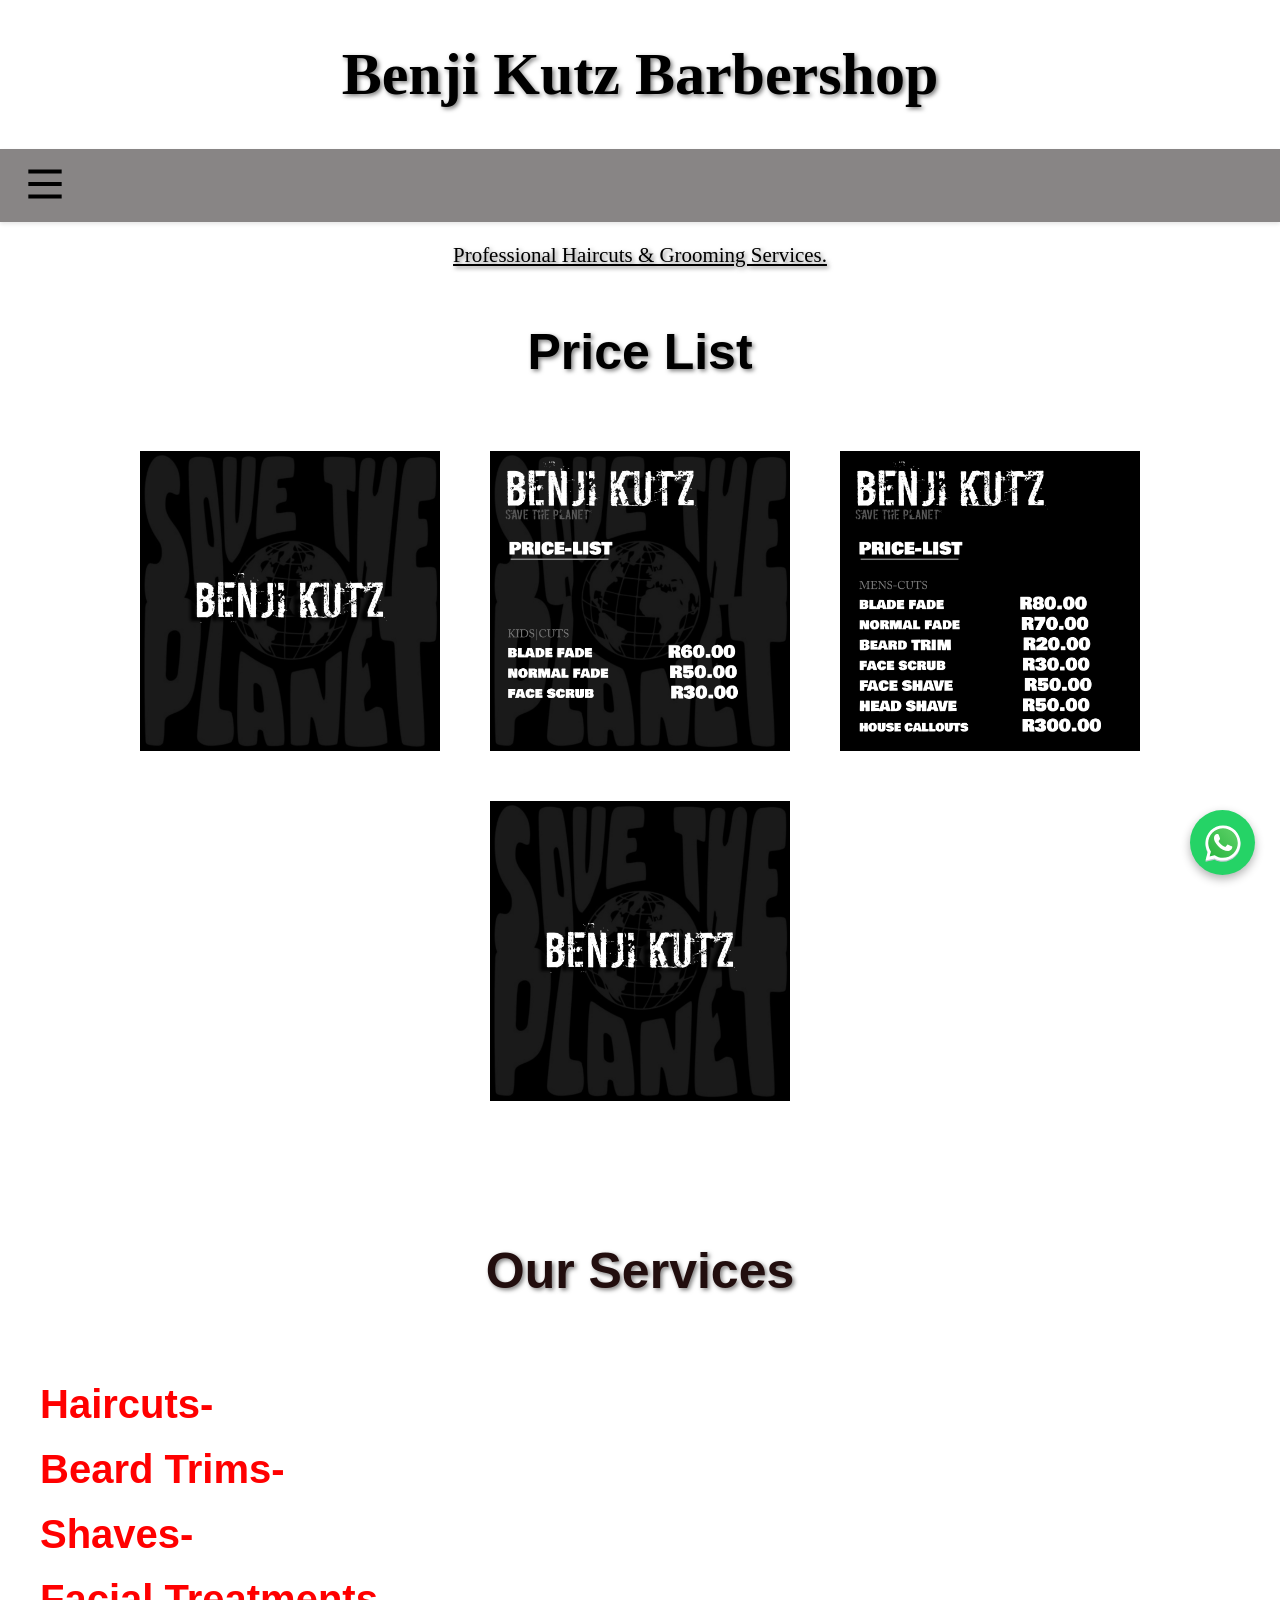
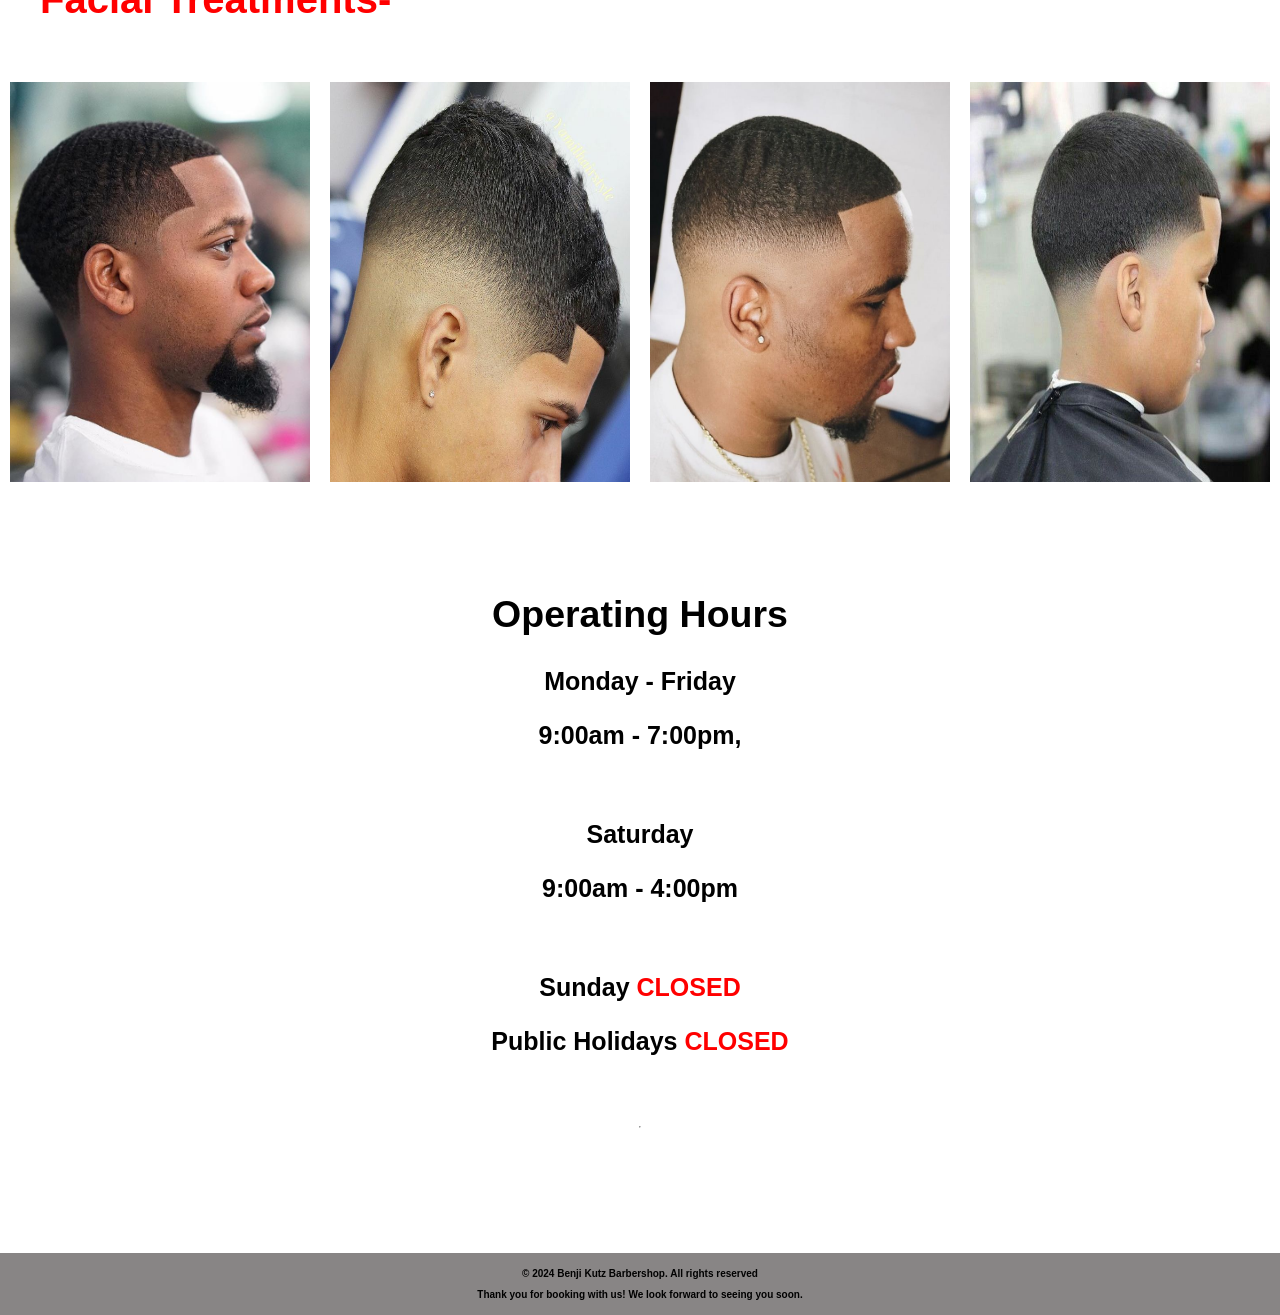
<file: index.html>
<!DOCTYPE html>
<html lang="en">
<head>
    <meta charset="UTF-8">
    <meta name="viewport" content="width=device-width, initial-scale=1.0">
    <title>Benji Kutz Barbershop</title>
</head>
   <link href="https://api.fontshare.com/v2/css?f[]=clash-display@500&display=swap" rel="stylesheet">
   <link rel="stylesheet" href="style.css">
  



<body>
    
      <h1 class="navbar-heading">Benji Kutz Barbershop</h1>

<div class="nav_container">

    <nav class="navbar" id="nav">

        <button class="dropdown-btn" onclick="toggleMenu()">
            <svg width="50" height="50" viewBox="0 0 24 24">
                <path d="M4 6h16M4 12h16M4 18h16"
                      stroke="currentColor"
                      stroke-width="2"
                      fill="none"/>
            </svg>
        </button>
        <ul>
            <li class="navbar-item">
                <a href="index.html">Home</a>
            </li>

            <li class="navbar-item">
                <a href="#book"> Book</a>
            </li>

            <li class="navbar-item">
                <a href="#contact">Contact</a>
            </li>

            <li class="navbar-item">
                <a href="#Gallery">Gallery</a>
            </li>

            <li class="navbar-item">
                <a href="store.html">Store</a>
            </li>

            <li class="navbar-item">
                <a href=artical.html>Artical</a>
            </li>

        </ul>

        

    </nav>

</div>

<script>
function toggleMenu() {
    document.getElementById("nav").classList.toggle("show");
}
</script> 
        

    <div class="hero"> 
        
        <p class="hero-text"> Professional Haircuts & Grooming Services.</p>
        
    </div>
         
    <div>
        <h1 class="pricelist">Price List</h1>
        
    </div>
    

    <div class="gallery_container">
        
            
            <img src="./benji-logo.png.png" alt="Barber 1" width="300" height="400">
            <img src="./kids-menu.png.png" alt="Barber 2"  width="300" height="400">
            <img src="./mens-pricelist.png.png" alt="Barber 3" width="300" height="400" >
            <img src="./benji-logo-2.png.png" alt="Barber 4" width="300" height="400">
        </div>

    <div class="services">
       

         <h2 class="services-heading">Our Services</h2>

    <ul class="services-list" id="Gallery">
        <li class="services-item">Haircuts-</li>
        <li class="services-item">Beard Trims-</li>
        <li class="services-item">Shaves-</li>
        <li class="services-item">Facial Treatments-</li>
    </ul>

    <div class="services-image" >
        <img src="./taper-haircuts.jfif.jfif" alt="Barber 1" width="300" height="300">

        <img src="./lowfade-haircuts.jfif.jfif" alt="Barber 2" width="300" height="300">

        <img src="./midfade-haircuts.jfif.jfif" alt="Barber 3" width="300" height="300">

        <img src="./lowtaper-haircuts.jfif.jfif" alt="Barber 4" width="300" height="300">
    </div>


  


    <div class="operation-hours">
        
       <h2 class="operation">Operating Hours</h2>

         <div class="operating-hours1">
            <p>Monday - Friday </p>
            <p>9:00am - 7:00pm,</p> 
         </div>
         
         <div class="operating-hours2">
            <p>Saturday </p>
            <p>9:00am - 4:00pm</p>
        </div>
         
        <div class="operating-hours3">
           <p>Sunday <span class="closed">CLOSED</span></p>
           <p>Public Holidays <span class="closed">CLOSED</span></p>
        </div>
    </div>
<hr>
  





   <a 
    href="https://wa.me/27661642330?text=Hi%20Benji%20Kutz%2C%20I%27d%20like%20to%20book%20an%20appointment."
    class="whatsapp-button"
    target="_blank" 
    aria-label="Book an appointment on WhatsApp" >
    

    <img 
        src="./whatsapp-svgrepo-com.svg" 
        alt="WhatsApp" >
    </a >

    
    
    
        <div class="footer" id="book">
        <p class="rights">© 2024 Benji Kutz Barbershop. All rights reserved</p>
        <p>Thank you for booking with us! We look forward to seeing you soon.</p>
        
    </div>


    
    



    



</body>





</html>
</file>
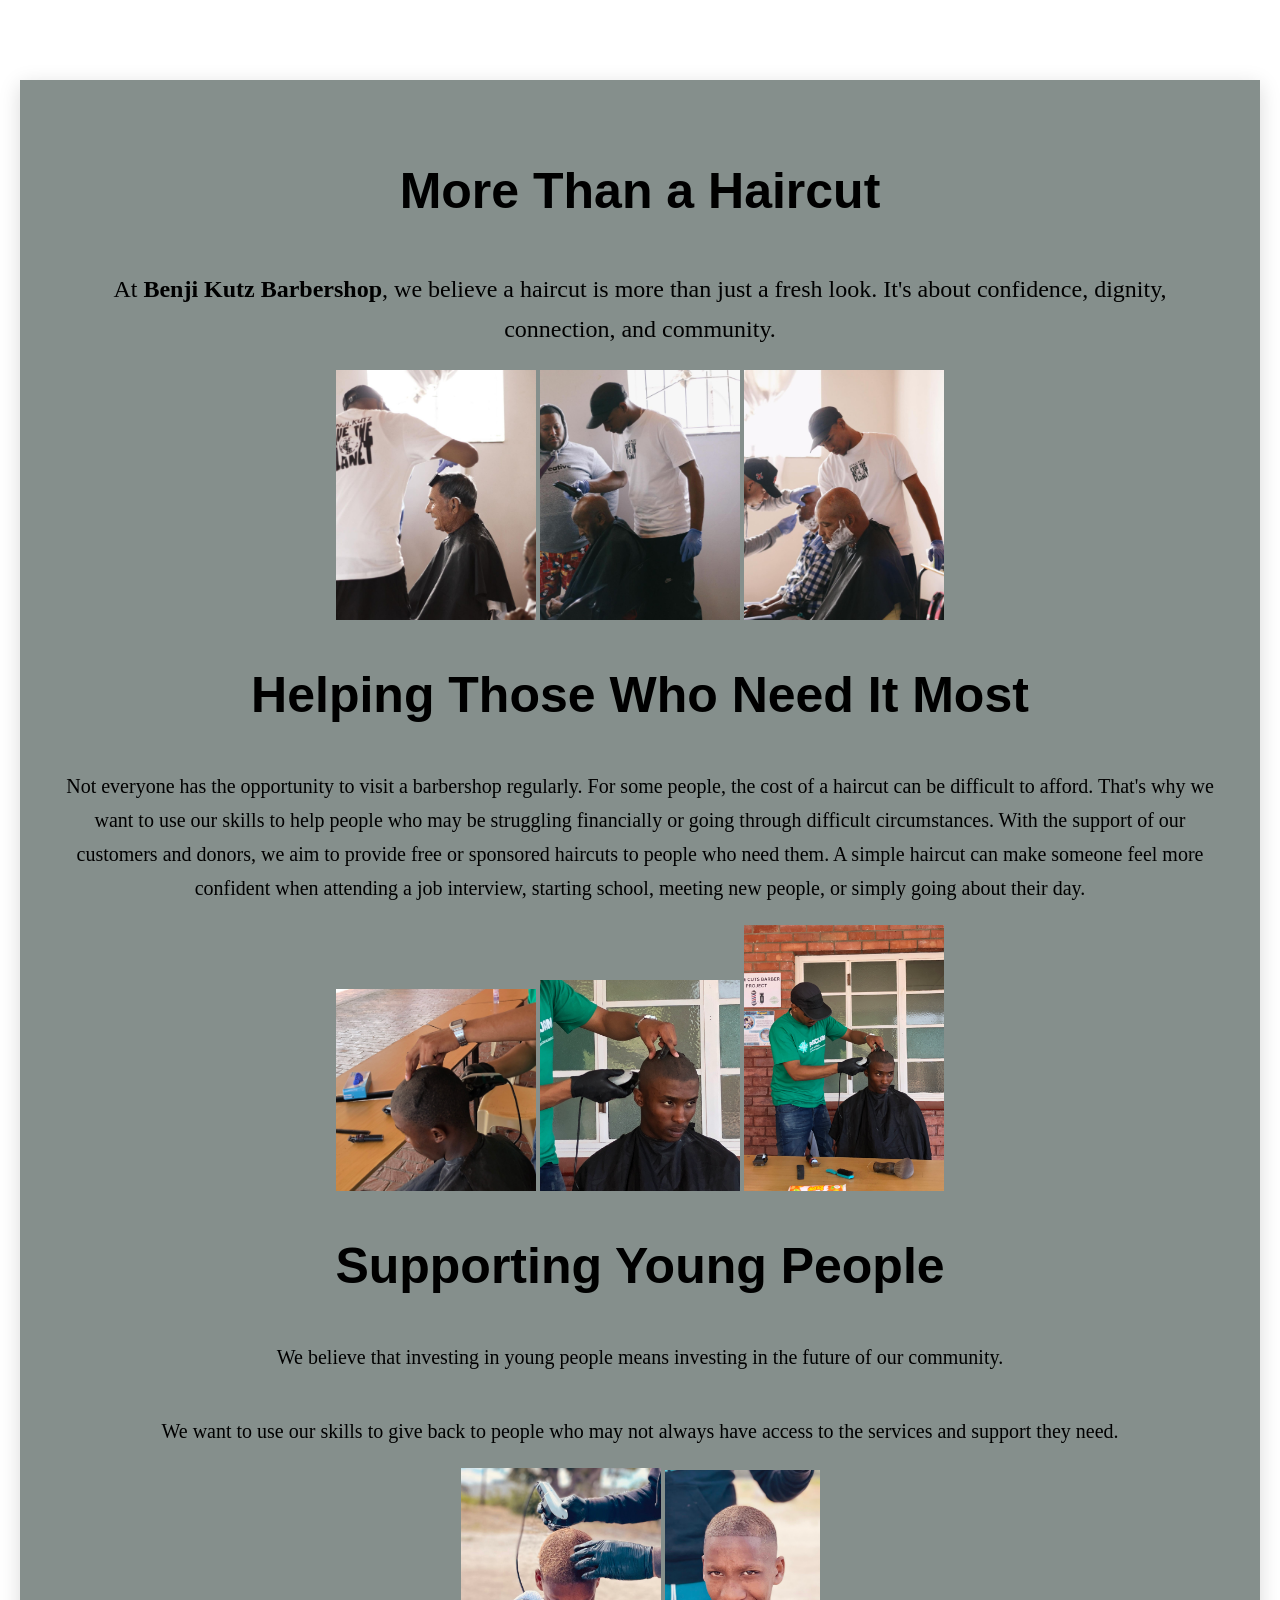
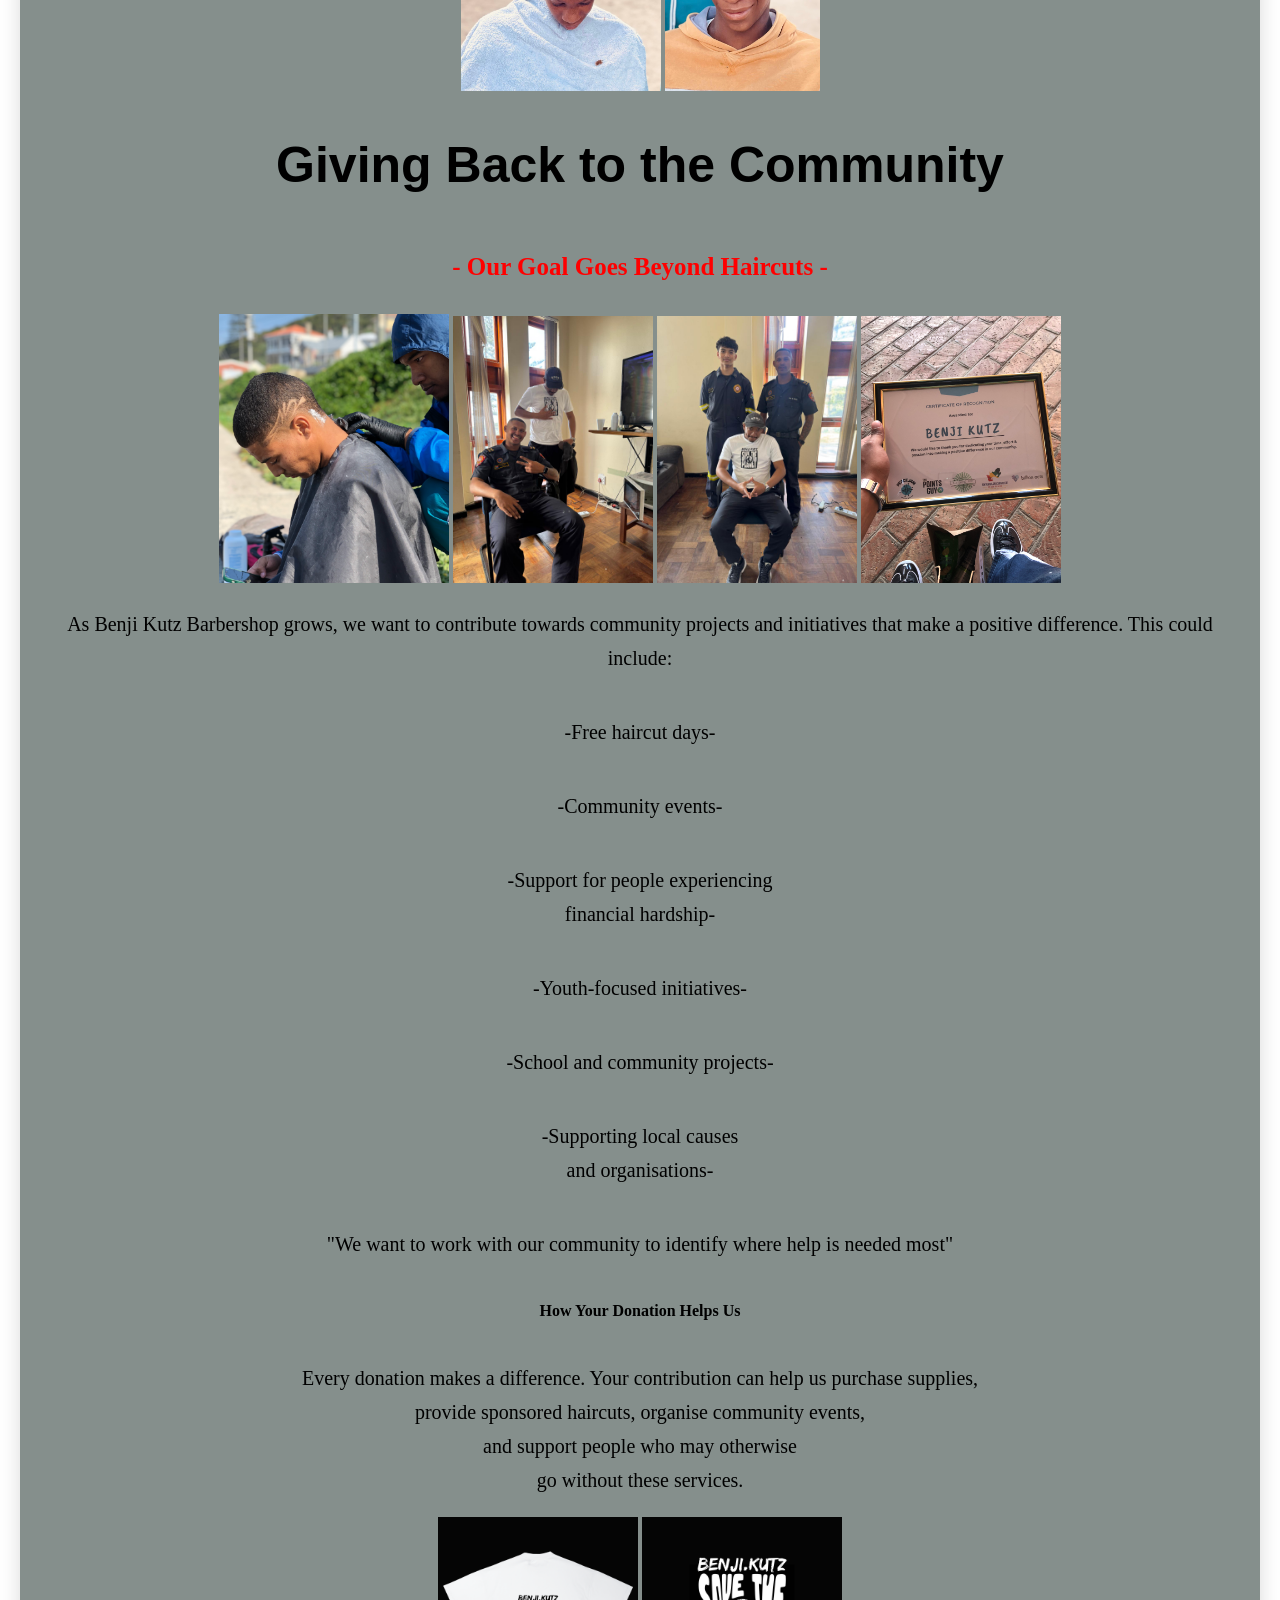
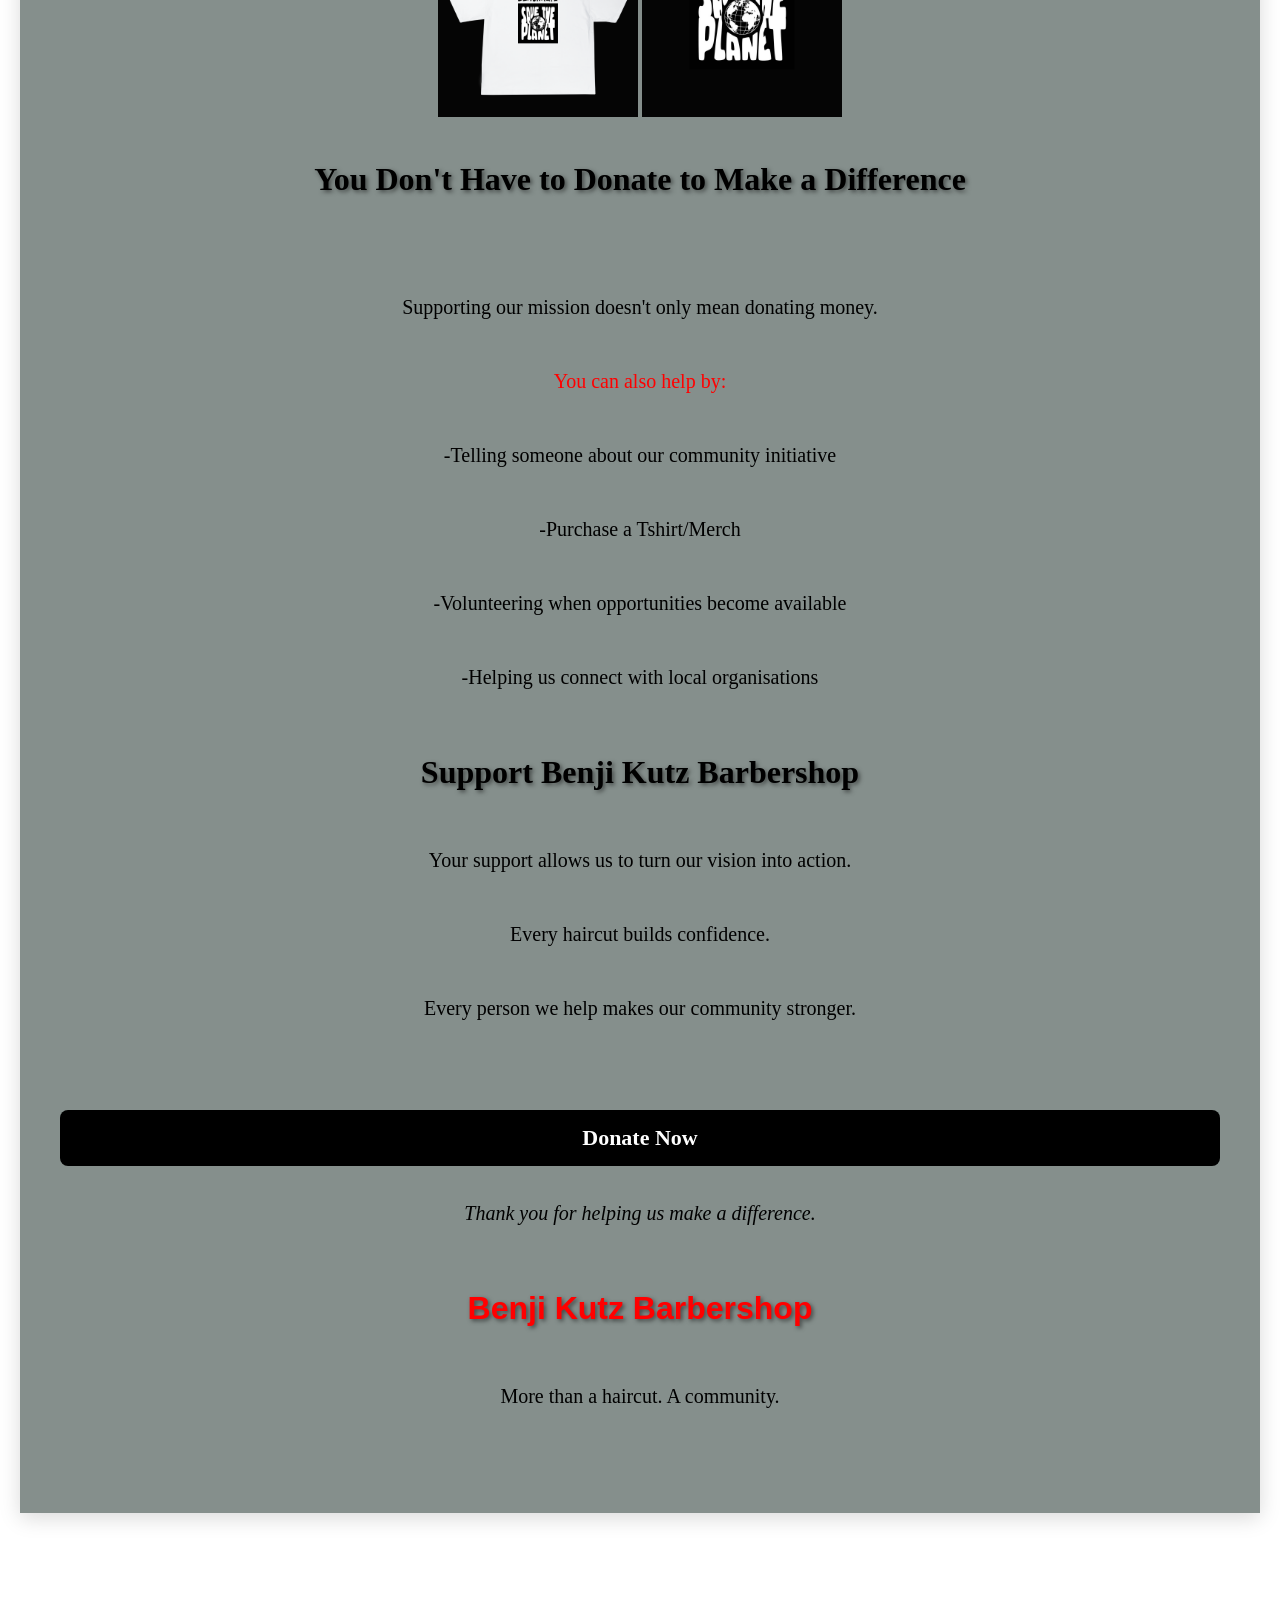
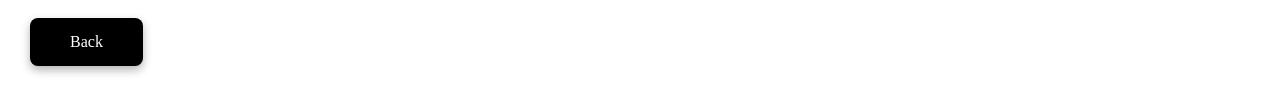
<file: artical.html>
<!DOCTYPE html>
<html lang="en">
<head>
    <meta charset="UTF-8">
    <meta name="viewport" content="width=device-width, initial-scale=1.0">
    <title>Benji Kutz Barbershop</title>
</head>
   <link href="https://api.fontshare.com/v2/css?f[]=clash-display@500&display=swap" rel="stylesheet">
   <link rel="stylesheet" href="style.css">
  


<section class="community">

    <div class="community-card">

        <h2 class="More">More Than a Haircut</h2>

        <p class="community-intro">
            At <strong>Benji Kutz Barbershop</strong>, we believe a haircut
            is more than just a fresh look. It's about confidence, dignity,
            connection, and community.
            
        </p>
        
        <div>
            <img src="./old age -cuts.JPG" width="200" class="donationimg1">
            <img src="./old age cuts2.JPG" width="200" class="donationimg1">
            <img src="./old age cuts3.JPG" width="200" class="donationimg1">
        </div>
          

        <h2>
            Helping Those Who Need It Most
        </h2>

        <p>
            Not everyone has the opportunity to visit a barbershop regularly. For some people, the cost of a haircut can be difficult to afford.

            That's why we want to use our skills to help people who may be struggling financially or going through difficult circumstances.

            With the support of our customers and donors, we aim to provide free or sponsored haircuts to people who need them.

            A simple haircut can make someone feel more confident when attending a job interview, starting school, meeting new people, or simply going about their day.
   
        </p>
           
           <div>
              <img src="./hope cuts event - 1.2.jpg" width="200" class="donationimg1">
              <img src="./hope cuts event - 1.3.jpg" width="200" class="donationimg2">
              <img src="./hope cuts event - 1.4.JPG" width="200" class="donationimg3">
           </div>

        <h2>
            Supporting Young People
        </h2>

        <p>
            We believe that investing in young people means investing in the future of our community.

        </p>



        <p>
            We want to use our skills to give back to people who may not
            always have access to the services and support they need.
        </p>

           <div>
              <img src="./hope cuts - 1.2 {rip}.jpg" width="200" class="donationimg1">
              <img src="./hope cuts -1 {rip}.jpg" width="155" class="donationimg2">
           </div>

        <h2> Giving Back to the Community </h2>

        <h4 class="ourgoal">
            - Our Goal Goes Beyond Haircuts -
        </h4>
        
           <div>
              <img src="./benji cutting at beach -1.jpg" width="230" class="donationimg1">
              <img src="./benji x FF 1.2.JPG" width="200" class="donationimg2">
              <img src="./benji sitting w FFs - 1.JPG" width="200" class="donationimg2">
              <img src="./benji kutz award -1.JPG" width="200" class="donationimg2">
            </div>

        <p>
           As Benji Kutz Barbershop grows, we want to contribute towards community projects and initiatives that make a positive difference.

         This could include:

         <p>-Free haircut days-</p>
         <p>-Community events-</p>
         <p>-Support for people experiencing <br>financial hardship-</p>
         <p>-Youth-focused initiatives-</p>
         <p>-School and community projects-</p>
         <p>-Supporting local causes <br>and organisations-</p>

         <p>"We want to work with our community to identify where help is needed most"</p>
        
        <h4 id="store">
            How Your Donation Helps Us
  
        </h4>

            

        <p>
            Every donation makes a difference.

            Your contribution can help us purchase supplies,<br> provide sponsored haircuts, organise community events,<br> and support people who may otherwise <br> go without these services.
        </p>

            <div>
              <img src="./benji-tshirt.PNG" width="200" class="donationimg1">
              <img src="./logo benji1.PNG" width="200" class="donationimg2">
            </div>

        <h3>
            You Don't Have to Donate to Make a Difference

        </h3>

        <p>
            <p>
                Supporting our mission doesn't only mean donating money.
            </p>

            <p class="alsohelp">
                You can also help by:
            </p> 
 
              <p>
                -Telling someone about our community initiative
              </p>

              <p>
                -Purchase a Tshirt/Merch
              </p>


              <p>
                -Volunteering when opportunities become available
              </p>
              <p>
                -Helping us connect with local organisations
              </p>

              <h3>
                Support Benji Kutz Barbershop

              </h3>

                <p>
                Your support allows us to turn our vision into action.
                <p>
                    Every haircut builds confidence.
                </p> 

                 <p>
                    Every person we help makes our community stronger.

                 </p>

                 
        </p>

        <a href="YOUR-DONATION-LINK"
           class="donate-button"
           target="_blank" id="contact">
            Donate Now
        </a>

        <p class="community-thanks">
            Thank you for helping us make a difference.
        </p>
        
          <h3 class="bottombenjislogan">
            Benji Kutz Barbershop
          </h3>

            <p class="sloganbottom">
               More than a haircut. A community.
            </p>

        </p>

    </div>

</section>
 

    <a href="index.html" class="back"
    
    > Back</a>
</file>
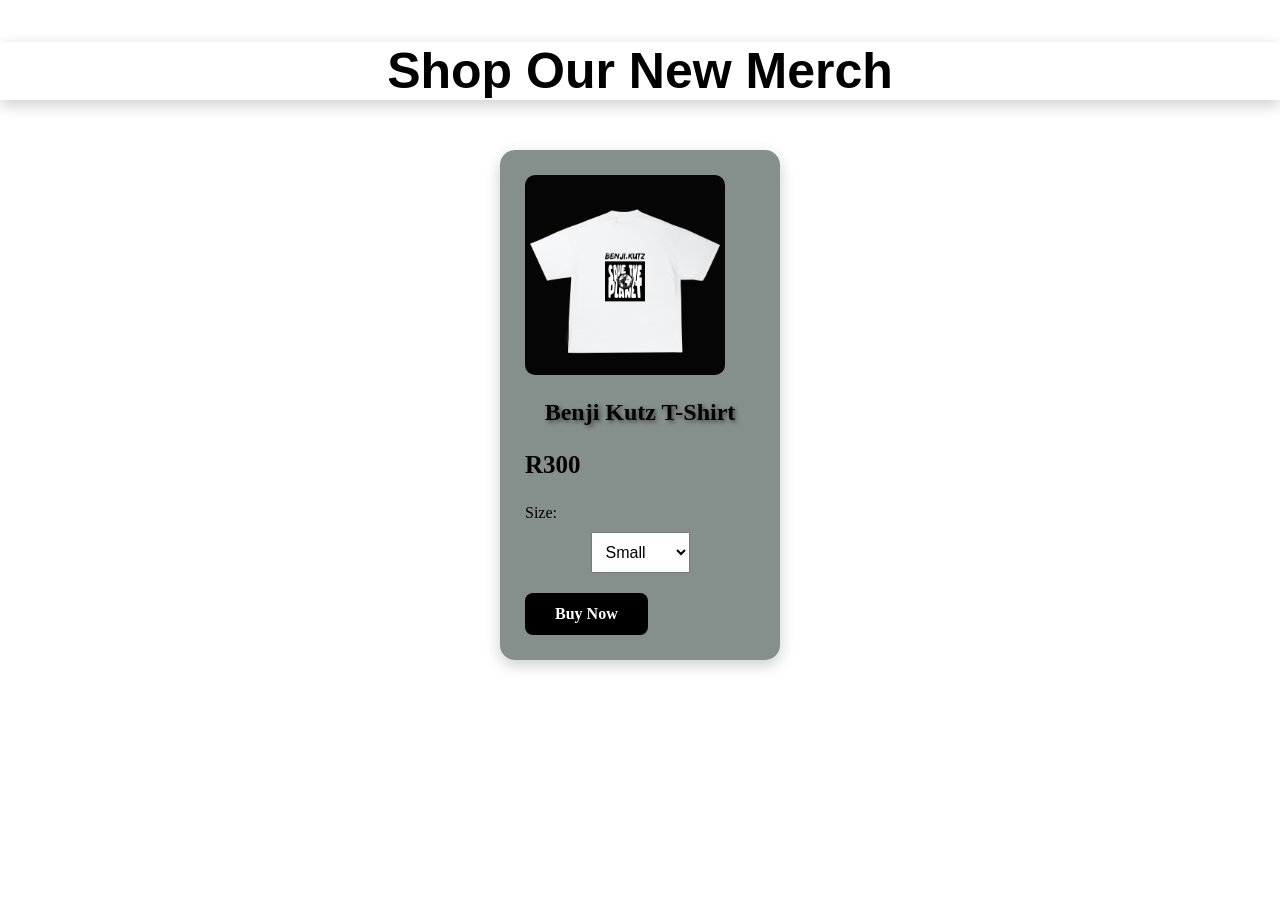
<file: store.html>
<!DOCTYPE html>
<html lang="en">
<head>
    <meta charset="UTF-8">
    <meta name="viewport" content="width=device-width, initial-scale=1.0">
    <title> Barbershop Store</title>
</head>
   <link href="https://api.fontshare.com/v2/css?f[]=clash-display@500&display=swap" rel="stylesheet">
   <link rel="stylesheet" href="style.css">




<section id="store" class="store-section">

    <h2 class="merch-heading">Shop Our New Merch</h2>

    <div class="merch-container">

        <!-- T-Shirt 1 -->
        <div class="merch-item">

            <img 
                src="./benji-tshirt.PNG" 
                alt="Benji Kutz T-Shirt"
                class="merch-image"
            >

            <h3>Benji Kutz T-Shirt</h3>

            <p class="price">R300</p>

            <label for="size1">Size:</label>

            <select id="size1" class="size-select">
                <option value="Small">Small</option>
                <option value="Medium">Medium</option>
                <option value="Large">Large</option>
                <option value="XL">XL</option>
                <option value="XXL">XXL</option>
            </select>

            <a 
                href="https://wa.me/27661642330"
                class="buy-button"
                target="_blank"
                onclick="buyShirt(event, 'Benji Kutz T-Shirt', '250', 'size1')"
            >
                Buy Now
            </a>

        </div>


       
      

</section>
</file>
<file: style.css>
@media (max-width: 600px) {

    h1 {
        font-size: 45px;
    }

    .community {
        padding: 50px 15px;
    }

    .community-card {
        padding: 25px 20px;
    }

    .community-card h2 {
        font-size: 36px;
    }

    .community-card h3 {
        font-size: 26px;
    }

    .community-card p {
        font-size: 18px;
    }

    .community-intro {
        font-size: 20px !important;
    }
}

* {
    box-sizing: border-box;
}

body {
    background-color: #ffffff;
    padding: 0;
    margin: 0;
}

img {
    max-width: 100%;
    height: auto;
}

.navbar-item:hover {
    background-color: #4b4a4a;
    border-radius: 5px;
    transition: background-color 0.3s ease;
    border-radius: 5px;
}
.navbar-item a {
    text-decoration: none;
    color: #000000;
    font-size: 30px;
    font-weight: bold;
    display: block;
    font-family: 'Clash Display', sans-serif;
    padding: 5px 15px;
    
}

.nav_container {
  position: sticky;       
  top: 0;                
  z-index: 1000;         
  width: 100%;           
  

}

.navbar {
    
    position: relative;
    padding: 10px 20px;
    background-color: #888585;
    box-shadow: 0 2px 4px rgba(0, 0, 0, 0.1);
    z-index: 1000;
    
    
   
}


.dropdown-btn {
    cursor: pointer;
    display: block;
    background: none;
    border: none;
    padding: 0;
    text-decoration: none;
  
}

h1 {
    text-align: center;
    font-weight: 600;
    text-shadow: 2px 2px 4px rgba(0, 0, 0, 0.5);
}
.navbar-heading {
    color: #000000;
    transition: color 0.3s ease;
    font-size: 60px;
    
}

.hero {
    display: flex;
    justify-content: center;
    color: #000000;
    text-align: center;
    text-shadow: 2px 2px 4px rgba(0, 0, 0, 0.5);
    text-decoration: underline;
    font-size: 2cap;
}

.gallery_container {
    display:flex;
    justify-content: center;
    flex-wrap: wrap;
    gap: 50px;
    margin-top: 70px;
}

.services {
   
    display: grid;
    
    font-size: 50px;
    font-weight: bold;
    color: #2e2d2d;
   
    font-family: 'Clash Display', sans-serif;
    
}

.services-list{
    list-style-type: none;
    font-size: 40px;
    font-weight: bold;
    color: #ff0000;
}

.operation-hours{
    text-align: center;
    font-size: 25px;
    color: #000000;
    font-family: 'Clash Display', sans-serif;
    padding-top: 80px;
    
}

.closed {
    color: rgb(255, 0, 0);
    font-weight: bold;
}

.services-item{
    margin-bottom: 20px;
    
    
}



.services-item:hover {
    color: #817979;
    text-shadow: 2px 2px 4px rgba(0, 0, 0, 0.5);
    font-family: 'Clash Display', sans-serif;
    font-size: 40px;
}

.services-heading{
    display:flex;
    justify-content: center;
    justify-items: center;
    text-align: center;
    font-size: 50px;
    font-weight: bold;
    color: #220e0e;
    text-shadow: 2px 2px 4px rgba(0, 0, 0, 0.5);
    font-family: 'Clash Display', sans-serif;
    padding-top: 100px;

}

.footer {
    background-color: #888585;
    color: #000000;
    text-align: center;
    bottom: 0;              
    z-index: 1000;
    padding: 5px;
    font-size: 10px; 
    margin-top: 100px;
    
}

.services-image {
    display:flex;
    flex-wrap: wrap;
    gap: 20px;
    justify-content: center;
    color: #000000;
    text-shadow: 2px 2px 4px rgba(0, 0, 0, 0.5);
}

.pricelist {
    text-align: center;
    font-size: 50px;
    font-weight: bold;
    color: #000000;
    text-shadow: 2px 2px 4px rgba(0, 0, 0, 0.5);
    font-family: 'Clash Display', sans-serif;
}


.operating-hours1 {
    padding-bottom: 20px;
    
    
}

.operating-hours2 {
    padding-bottom: 20px;
}

.operating-hours3 {
   padding-bottom: 20px;
}

#nav ul {
    display: none;
}

#nav.show ul {
    display: flex;
    flex-direction: column;
    list-style: none;
    align-items: center;
    margin: 0;
    padding: 10px 0;
    background-color: #888585;
    z-index: 1001;
}

#nav.show .navbar-item {
    display: block;
}

.navbar-item {
    display: block;
    justify-content: center;
    align-items: center;
    margin: 5px 0;
}

.rights {
    color: #020202;
    
    
    
}

.artical {
    font-size: 40px;
    display: grid;
    justify-content: center;
    padding-top: 80px;

}

.paragraph1 {
    font-size: 20px;
    justify-content: center;
    display: grid;
    align-items: center;
}








.community {
    
    width: 100%;
    box-sizing: border-box;
    padding: 80px 20px;
}



.community-card {
    width: 100%;
    
    box-sizing: border-box;
    background-color: #858f8c;
    box-shadow: 0 5px 20px rgba(0, 0, 0, 0.15);
    padding: 40px;
    text-align: center;
    justify-content: center;
    display: grid;
}

.community-card h2 {
    font-size: 50px;
    margin-bottom: 25px;
    font-family: 'Clash Display', sans-serif;
}

.community-card h3 {
    font-size: 32px;
    margin-top: 40px;
}

.community-card p {
    font-size: 20px;
    line-height: 1.7;
    margin-bottom: 20px;
}

.community-intro {
    font-size: 24px !important;
}

.donate-button {
    display: inline-block;
    margin-top: 25px;
    padding: 15px 40px;

    background-color: #000000;
    color: #ffffff;

    text-decoration: none;
    font-size: 22px;
    font-weight: bold;

    border-radius: 8px;
    transition: 0.3s;
}

.donate-button:hover {
    background-color: #4b4a4a;
    transform: scale(1.05);
}

.community-thanks {
    margin-top: 30px;
    font-style: italic;
    color: black ;
}

.ourgoal {
    color: #ff0000;
    font-size: 25px;
}

.alsohelp {
    font-size:large;
    color: #ff0000;
}

.bottombenjislogan {
    color: #ff0000;
    font-family: 'Clash Display', sans-serif;

}

.sloganbottom {
    color: #000000;

}

.whatsapp-button {
    position: fixed;
    right: 25px;
    bottom: 25px;

    width: 65px;
    height: 65px;

    z-index: 9999;

    display: flex;
    justify-content: center;
    align-items: center;

    border-radius: 50%;

    background-color: #25D366;

    box-shadow: 0 4px 10px rgba(0, 0, 0, 0.3);

    transition: transform 0.3s ease;
}

.whatsapp-button img {
    width: 40px;
    height: 40px;
}

.whatsapp-button:hover {
    transform: scale(1.1);
}

.merch_container {
    display: flex;
    
    justify-content: center;
    align-items: center;
    gap: 30px;
    
    

}

.tshirt4sale {
    
    margin-top: 50px;
    font-size: 10px; 

}

.logo1 {
   margin-top: 50px; 
}

h3 {
    text-align: center;
    font-weight: 600;
    text-shadow: 2px 2px 4px rgba(0, 0, 0, 0.5);
    color: black;
}
    
 .back {
    z-index: 9999;
    transition: transform 0.3s ease;
    font-weight: 400;
    display: inline-block;
    margin-top: 25px;
    padding: 15px 40px;

    background-color: #000000;
    color: #ffffff;
    box-shadow: 0 4px 10px rgba(0, 0, 0, 0.3);
    text-decoration: none;
    
    
    
    border-radius: 8px;
    transition: 0.3s;
    margin-bottom: 20px;
    margin-left: 30px;
 }
 
    









 */store*/

 .store-section {
    padding: 80px 20px;
    text-align: center;
}

.merch-heading {
    font-size: 50px;
    font-family: 'Clash Display', sans-serif;
    margin-bottom: 50px;
}

.merch-container {
    display: flex;
    justify-content: center;
    align-items: stretch;
    flex-wrap: wrap;
    gap: 40px;
}

.merch-item {
    width: 280px;
    padding: 25px;
    background-color: #858f8c;
    border-radius: 15px;
    box-shadow: 0 5px 15px rgba(0, 0, 0, 0.2);
}

.merch-image {
    width: 200px;
    max-width: 100%;
    height: auto;
    border-radius: 10px;
}

.merch-item h3 {
    font-size: 24px;
    margin: 20px 0 10px;
}

.price {
    font-size: 25px;
    font-weight: bold;
}

.size-select {
    display: block;
    margin: 10px auto 20px;
    padding: 10px;
    font-size: 16px;
}

.buy-button {
    display: inline-block;
    padding: 12px 30px;
    background-color: #000000;
    color: #ffffff;
    text-decoration: none;
    border-radius: 8px;
    font-weight: bold;
    transition: 0.3s;
}

.buy-button:hover {
    background-color: #4b4a4a;
    transform: scale(1.05);
}


.merch-heading {
    box-shadow: 0 5px 15px rgba(0, 0, 0, 0.2);
    display: flex;
    justify-content: center;
    align-content: center;
}
</file>
